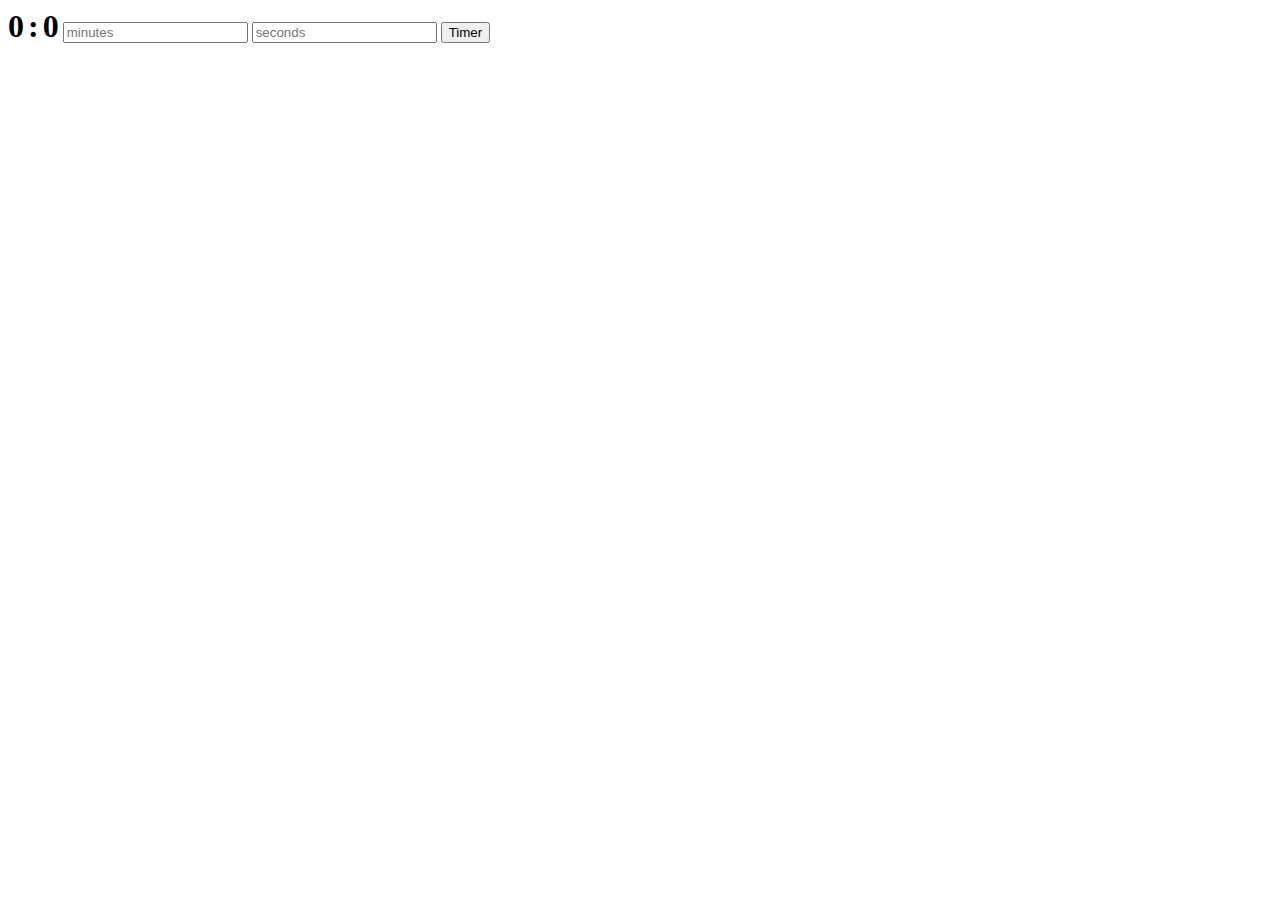
<file: HomeWork11/index.html>
<!DOCTYPE HTML>
<html>
 <head>
   <title>Web</title>
   <meta http-equiv="Content-Type" content="text/html; charset=utf-8">
   <link rel="stylesheet" href="css/style.css">
   <script async src="js/script.js"></script>
 </head>
 <body>
    <h1 class="min">0</h1>
    <h1>:</h1>
    <h1 class="sec">0</h1>
    <input class="dataMin" type="number" max="60" placeholder="minutes">
    <input class="dataSec" type="number" max="60" placeholder="seconds">
    <button class="btn">Timer</button>
 </body> 
</html>
</file>
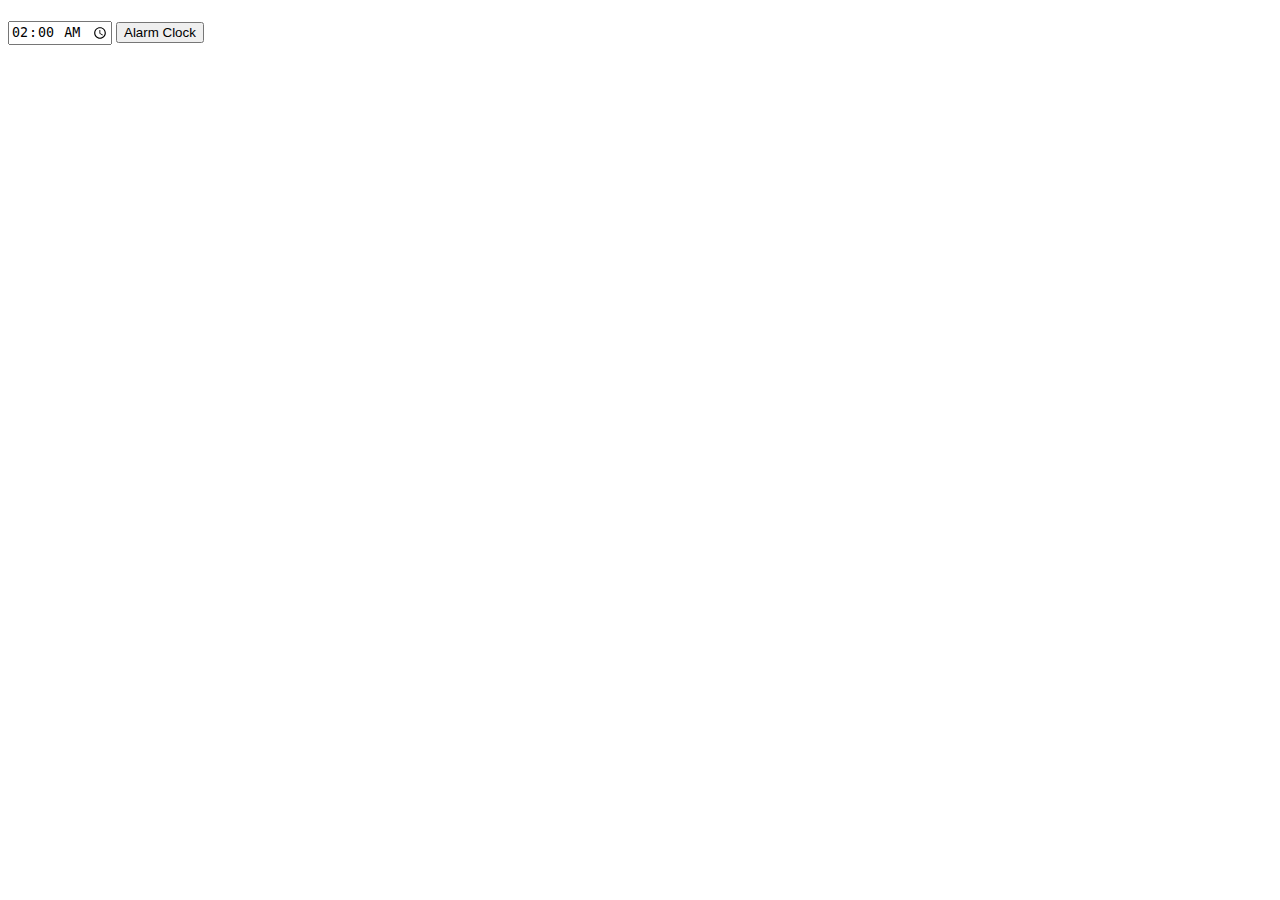
<file: HomeWork12/index.html>
<!DOCTYPE HTML>
<html>
 <head>
   <title>Web</title>
   <meta http-equiv="Content-Type" content="text/html; charset=utf-8">
   <link rel="stylesheet" href="css/style.css">
   <script async src="js/script.js"></script>
 </head>
 <body>
    <h1 class="currentTime show"> </h1>
    <input class="setTime" type="time" min="01:00" max="24:00" value="02:00" placeholder="hours">
    <button class="btn">Alarm Clock</button>
 </body> 
</html>
</file>
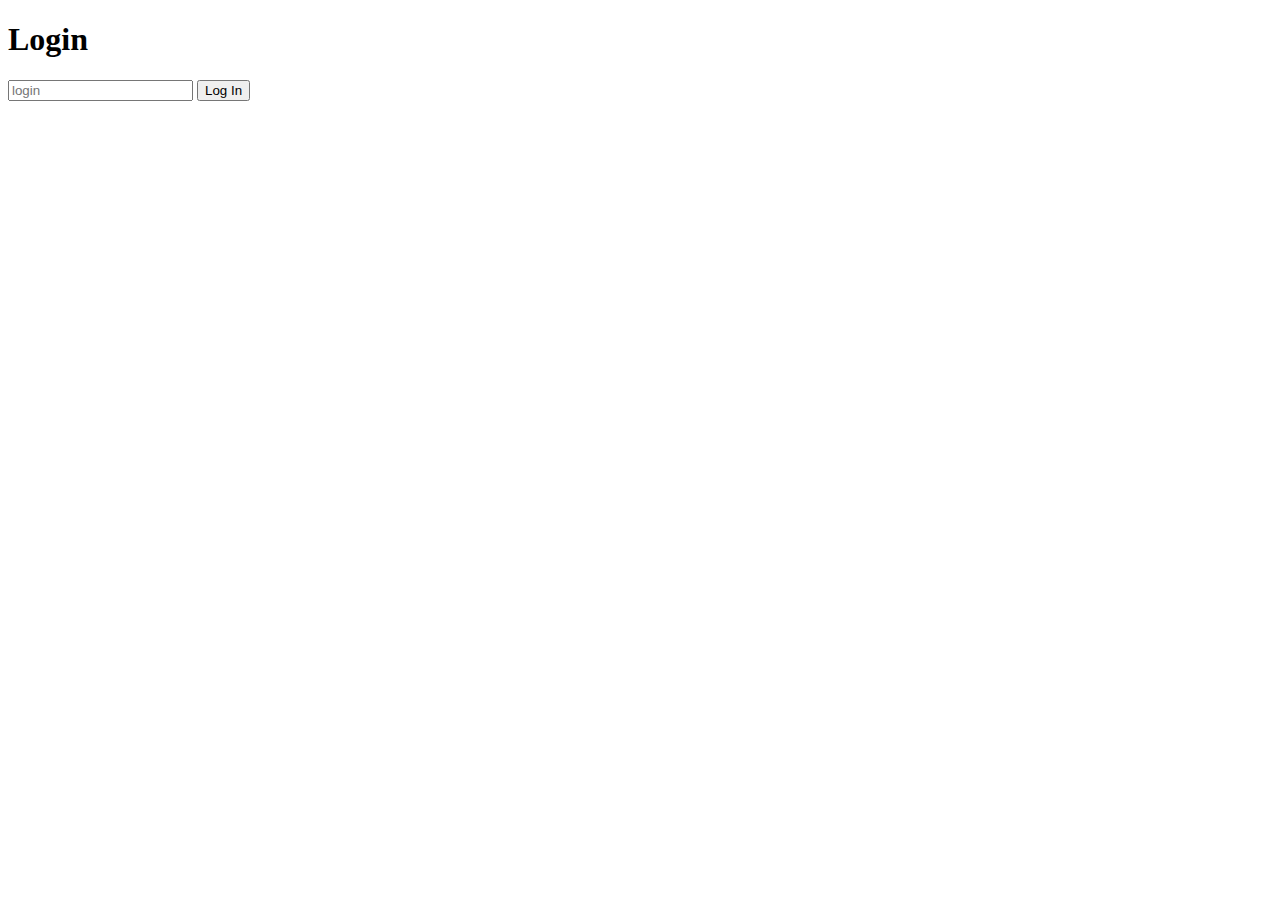
<file: HomeWork16/index.html>
<!DOCTYPE HTML>
<html>
 <head>
   <title>Web</title>
   <meta http-equiv="Content-Type" content="text/html; charset=utf-8">
   <link rel="stylesheet" href="css/style.css">
   <script async src="js/script.js"></script>
 </head>
 <body>
    <h1>Login</h1>
    <p>
      <input class="text" type="text" placeholder="login">
      <button class="btn">Log In</button>
    </p>
 </body> 
</html>
</file>
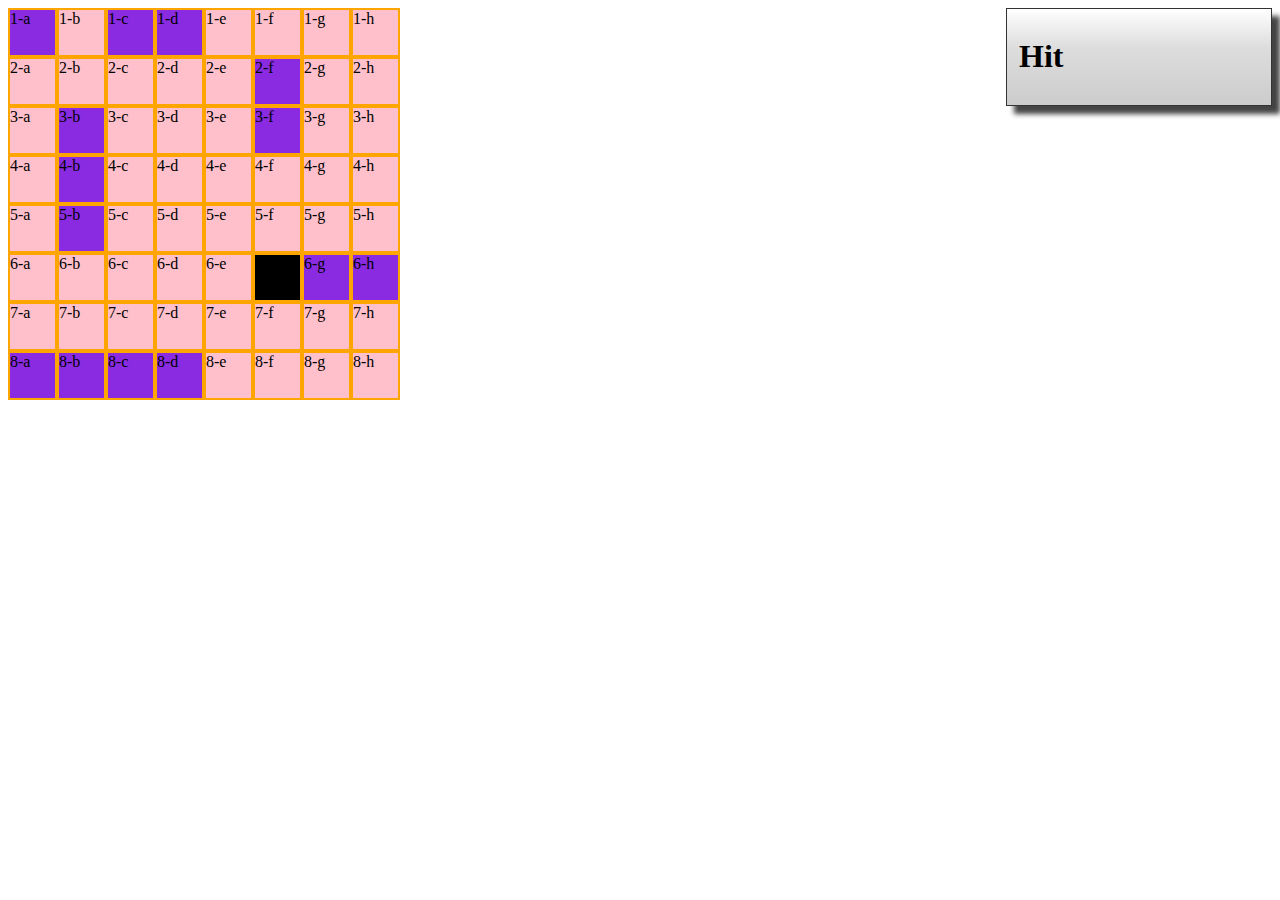
<file: HomeWork8/index.html>
<!DOCTYPE HTML>
<html>
 <head>
   <title>Web</title>
   <meta http-equiv="Content-Type" content="text/html; charset=utf-8">
   <link rel="stylesheet" href="css/style.css">
   <script async src="js/script.js"></script>
 </head>
 <body>

 </body> 
</html>
</file>
<file: HomeWork11/css/style.css>
h1{display:inline;}
</file>
<file: HomeWork12/css/style.css>
.show{display:inline;} 
.hide{display: none;}
</file>
<file: HomeWork16/css/style.css>
.show{display:inline;} 
.hide{display: none;}
</file>
<file: HomeWork8/css/style.css>
.test {
  width: 400px;
  display: flex;
  flex-wrap: wrap;
}

.result {
  float: right;
  width: 15em;
  border: 1px solid #333;
  box-shadow: 8px 8px 5px #444;
  padding: 8px 12px;
  background-image: linear-gradient(180deg, #fff, #ddd 40%, #ccc);
}

.li{
  height: 45px;
  width: 45px;
  list-style-type: none;
  border: 2px solid orange;
}

.pink{
  background-color: pink;
}
.purple{
  background-color: blueviolet;
}
.black {
  background-color: black;
}
</file>
